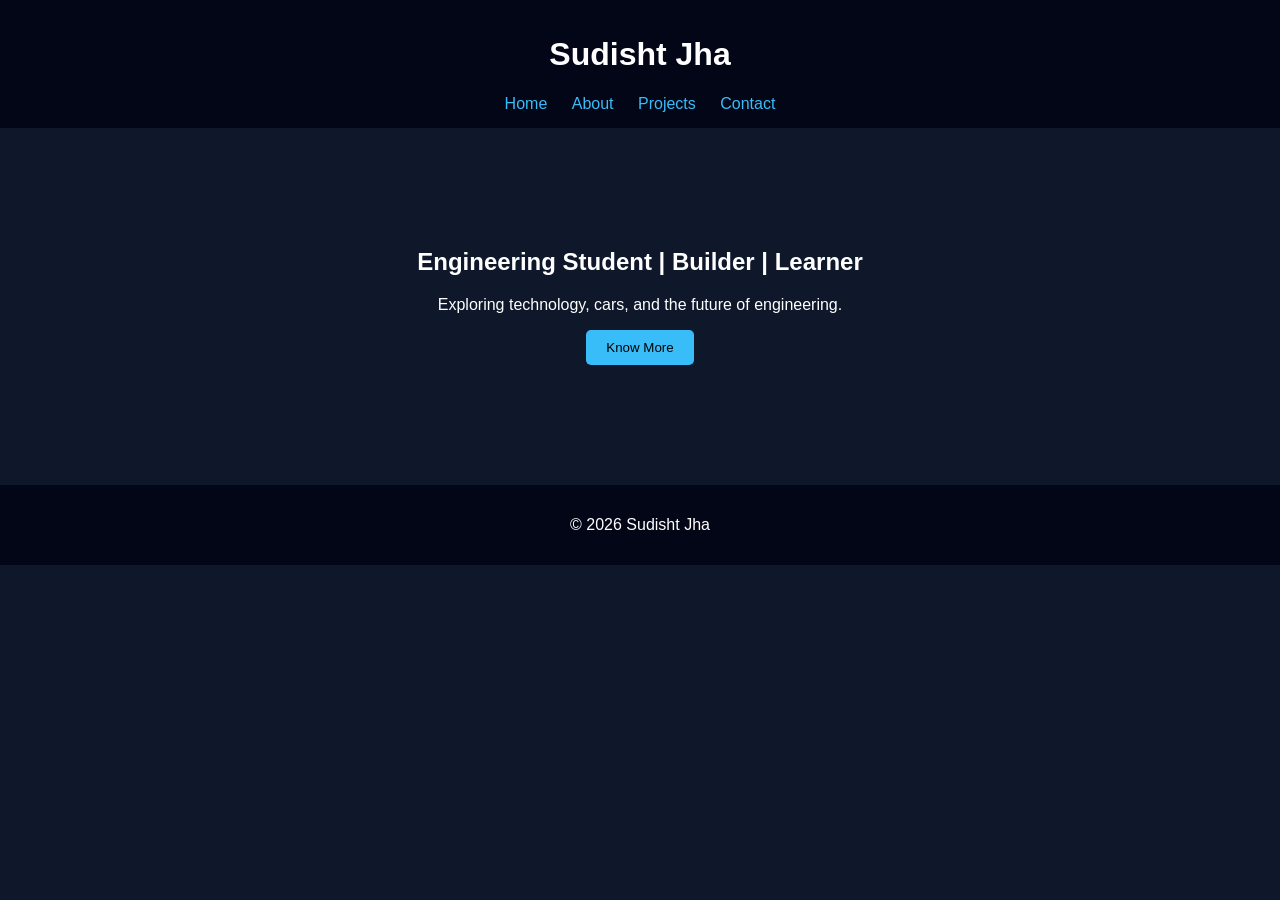
<file: index.html>
<!DOCTYPE html>
<html lang="en">
<head>
    <meta charset="UTF-8">
    <meta name="viewport" content="width=device-width, initial-scale=1.0">
    <title>Sudisht | Home</title>
    <link rel="stylesheet" href="style.css">
</head>
<body>

<header>
    <h1>Sudisht Jha</h1>
    <nav>
        <a href="index.html">Home</a>
        <a href="about.html">About</a>
        <a href="projects.html">Projects</a>
        <a href="contact.html">Contact</a>
    </nav>
</header>

<section class="hero">
    <h2>Engineering Student | Builder | Learner</h2>
    <p>Exploring technology, cars, and the future of engineering.</p>
    <button onclick="navigate('about.html')">Know More</button>
</section>

<footer>
    <p>© 2026 Sudisht Jha</p>
</footer>

<script src="script.js"></script>
</body>
</html>
</file>
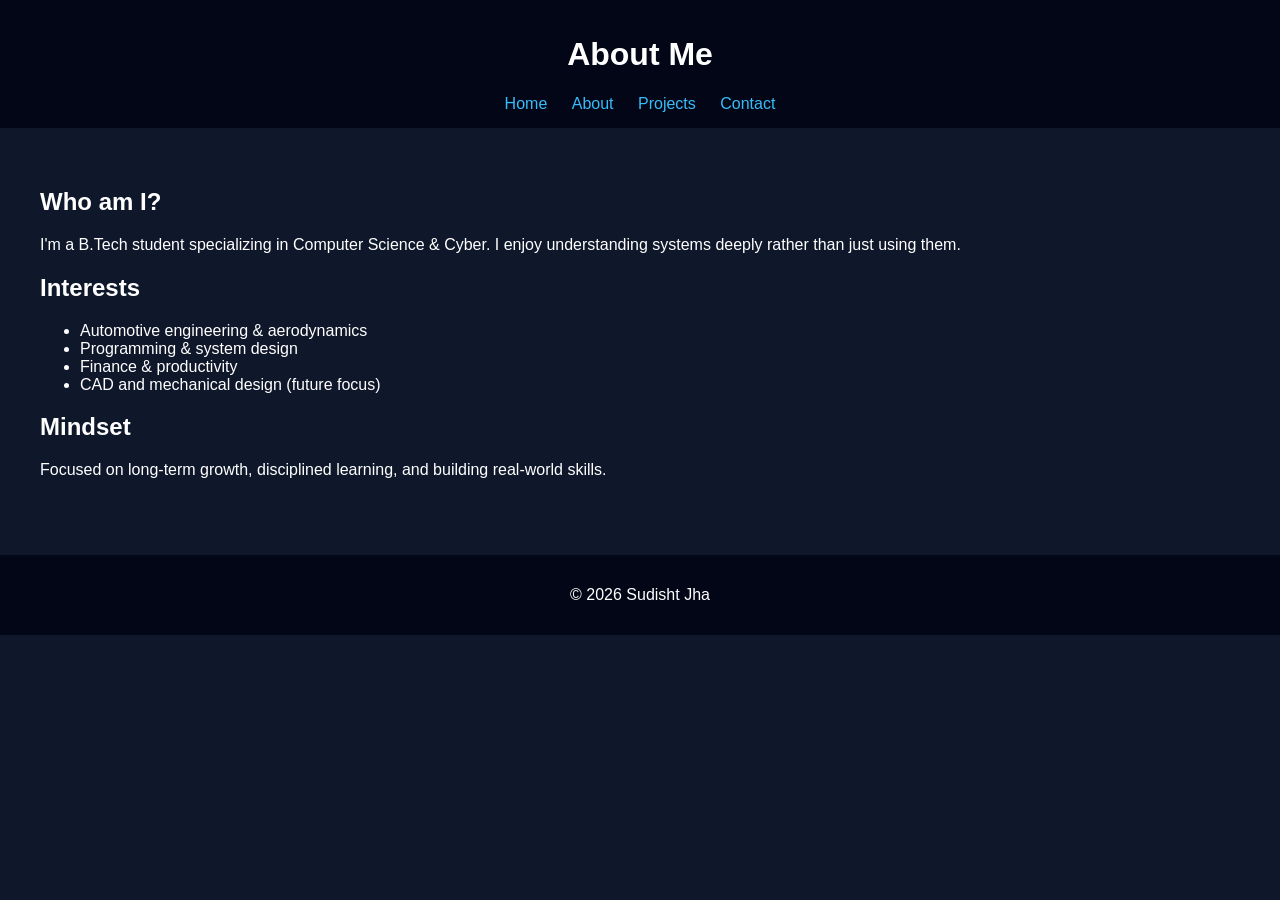
<file: about.html>
<!DOCTYPE html>
<html lang="en">
<head>
    <meta charset="UTF-8">
    <title>About</title>
    <link rel="stylesheet" href="style.css">
</head>
<body>

<header>
    <h1>About Me</h1>
    <nav>
        <a href="index.html">Home</a>
        <a href="about.html">About</a>
        <a href="projects.html">Projects</a>
        <a href="contact.html">Contact</a>
    </nav>
</header>

<section class="content">
    <h2>Who am I?</h2>
    <p>
        I'm a B.Tech student specializing in Computer Science & Cyber.
        I enjoy understanding systems deeply rather than just using them.
    </p>

    <h2>Interests</h2>
    <ul>
        <li>Automotive engineering & aerodynamics</li>
        <li>Programming & system design</li>
        <li>Finance & productivity</li>
        <li>CAD and mechanical design (future focus)</li>
    </ul>

    <h2>Mindset</h2>
    <p>
        Focused on long-term growth, disciplined learning, and building real-world skills.
    </p>
</section>

<footer>
    <p>© 2026 Sudisht Jha</p>
</footer>

<script src="script.js"></script>
</body>
</html>
</file>
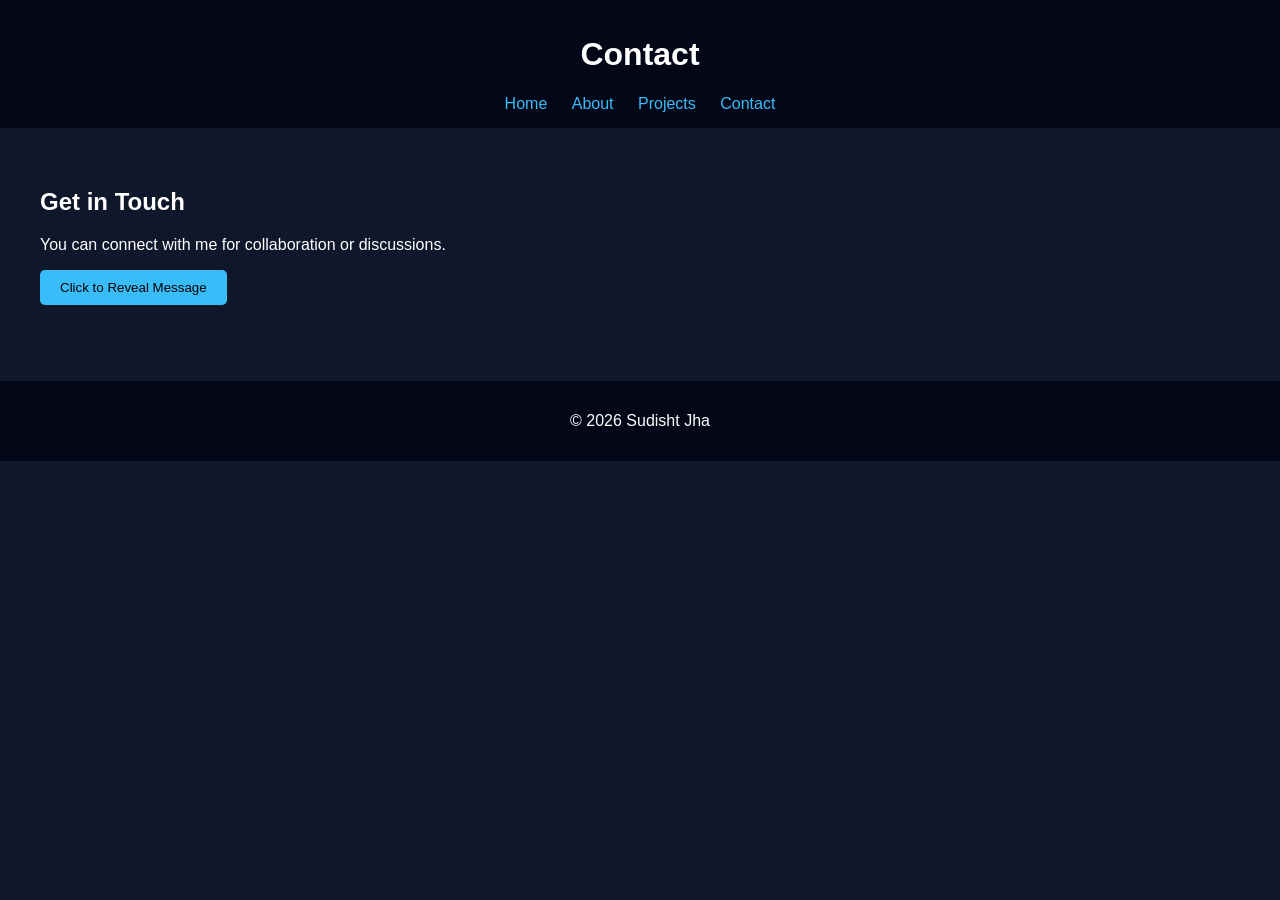
<file: contact.html>
<!DOCTYPE html>
<html lang="en">
<head>
    <meta charset="UTF-8">
    <title>Contact</title>
    <link rel="stylesheet" href="style.css">
</head>
<body>

<header>
    <h1>Contact</h1>
    <nav>
        <a href="index.html">Home</a>
        <a href="about.html">About</a>
        <a href="projects.html">Projects</a>
        <a href="contact.html">Contact</a>
    </nav>
</header>

<section class="content">
    <h2>Get in Touch</h2>

    <p>You can connect with me for collaboration or discussions.</p>

    <button onclick="showMessage()">Click to Reveal Message</button>
    <p id="message"></p>
</section>

<footer>
    <p>© 2026 Sudisht Jha</p>
</footer>

<script src="script.js"></script>
</body>
</html>
</file>
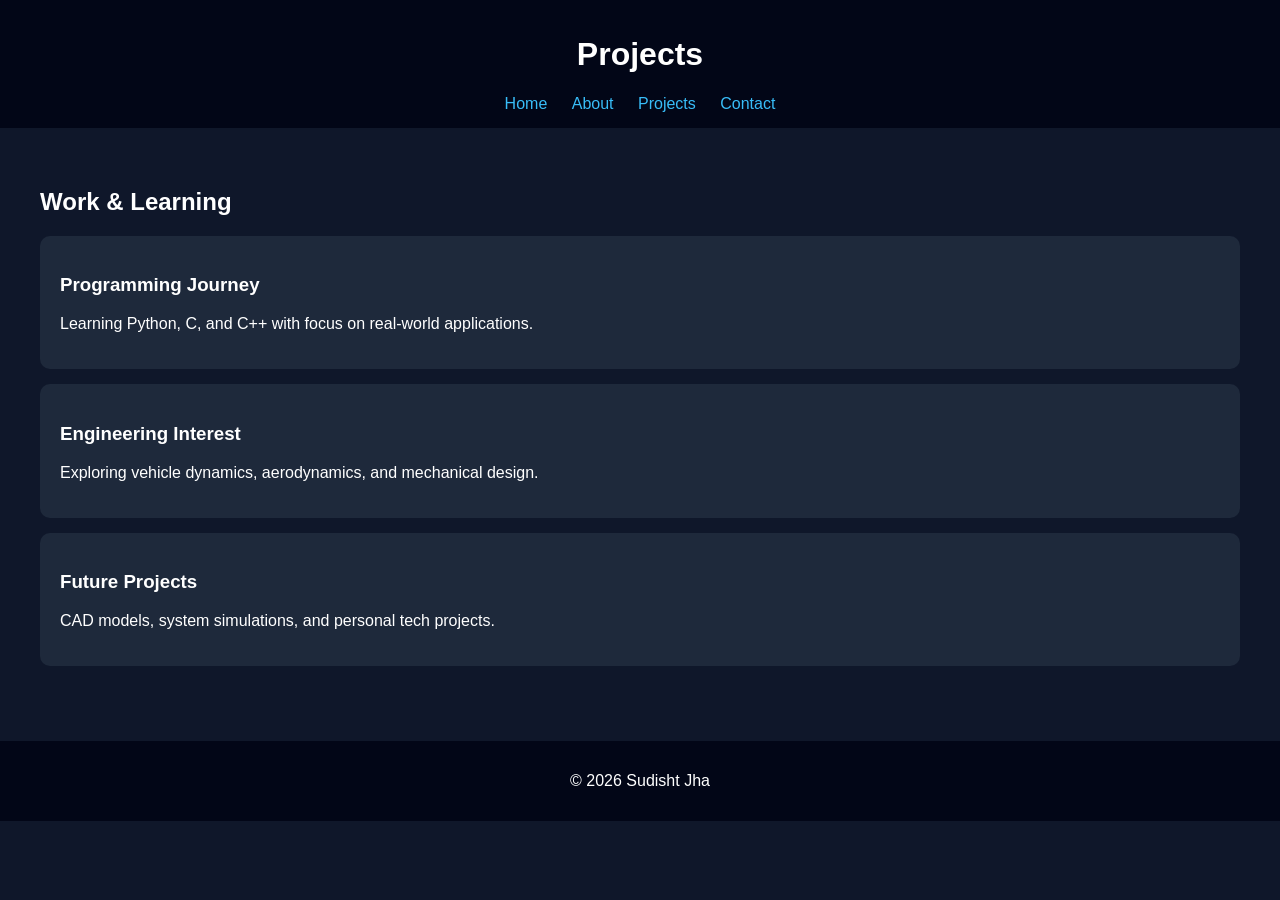
<file: projects.html>
<!DOCTYPE html>
<html lang="en">
<head>
    <meta charset="UTF-8">
    <title>Projects</title>
    <link rel="stylesheet" href="style.css">
</head>
<body>

<header>
    <h1>Projects</h1>
    <nav>
        <a href="index.html">Home</a>
        <a href="about.html">About</a>
        <a href="projects.html">Projects</a>
        <a href="contact.html">Contact</a>
    </nav>
</header>

<section class="content">
    <h2>Work & Learning</h2>

    <div class="card">
        <h3>Programming Journey</h3>
        <p>Learning Python, C, and C++ with focus on real-world applications.</p>
    </div>

    <div class="card">
        <h3>Engineering Interest</h3>
        <p>Exploring vehicle dynamics, aerodynamics, and mechanical design.</p>
    </div>

    <div class="card">
        <h3>Future Projects</h3>
        <p>CAD models, system simulations, and personal tech projects.</p>
    </div>
</section>

<footer>
    <p>© 2026 Sudisht Jha</p>
</footer>

<script src="script.js"></script>
</body>
</html>
</file>
<file: style.css>
body {
    margin: 0;
    font-family: Arial, sans-serif;
    background: #0f172a;
    color: white;
}

header {
    background: #020617;
    padding: 15px;
    text-align: center;
}

nav a {
    margin: 0 10px;
    color: #38bdf8;
    text-decoration: none;
}

nav a:hover {
    text-decoration: underline;
}

.hero {
    text-align: center;
    padding: 100px 20px;
}

button {
    padding: 10px 20px;
    background: #38bdf8;
    border: none;
    cursor: pointer;
    border-radius: 5px;
}

button:hover {
    background: #0ea5e9;
}

.content {
    padding: 40px;
}

.card {
    background: #1e293b;
    padding: 20px;
    margin: 15px 0;
    border-radius: 10px;
}

footer {
    text-align: center;
    padding: 15px;
    background: #020617;
    margin-top: 20px;
}
</file>
